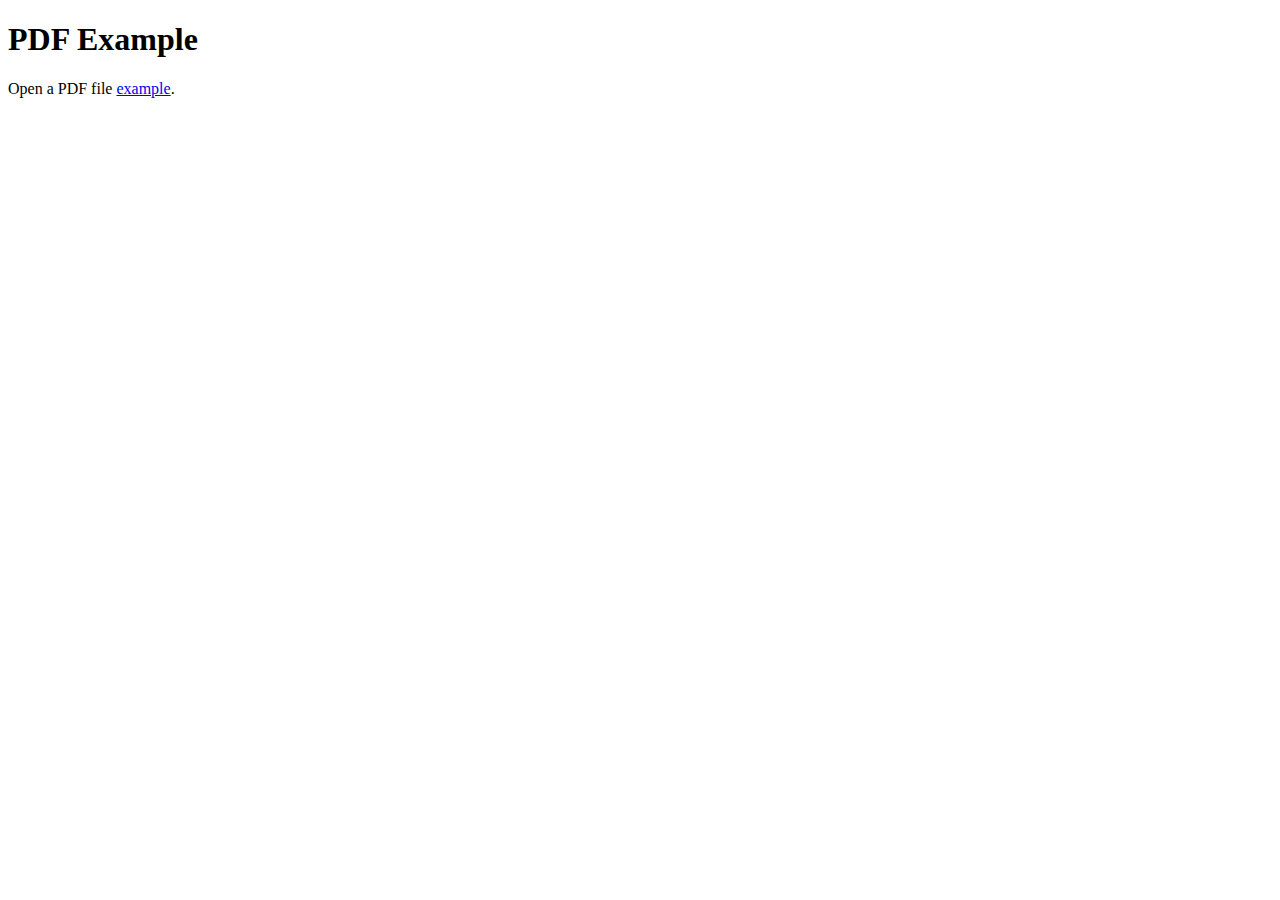
<file: Resume.html>
<!DOCTYPE html>
<html>
  <head>
    <title>Resume</title>
  </head>
  <body>
    <h1>PDF Example</h1>
    <p>Open a PDF file <a href="/Users/rakeshreddy/Desktop/RESUME/Resume.pdf">example</a>.</p>
  </body>
</html>
</file>
